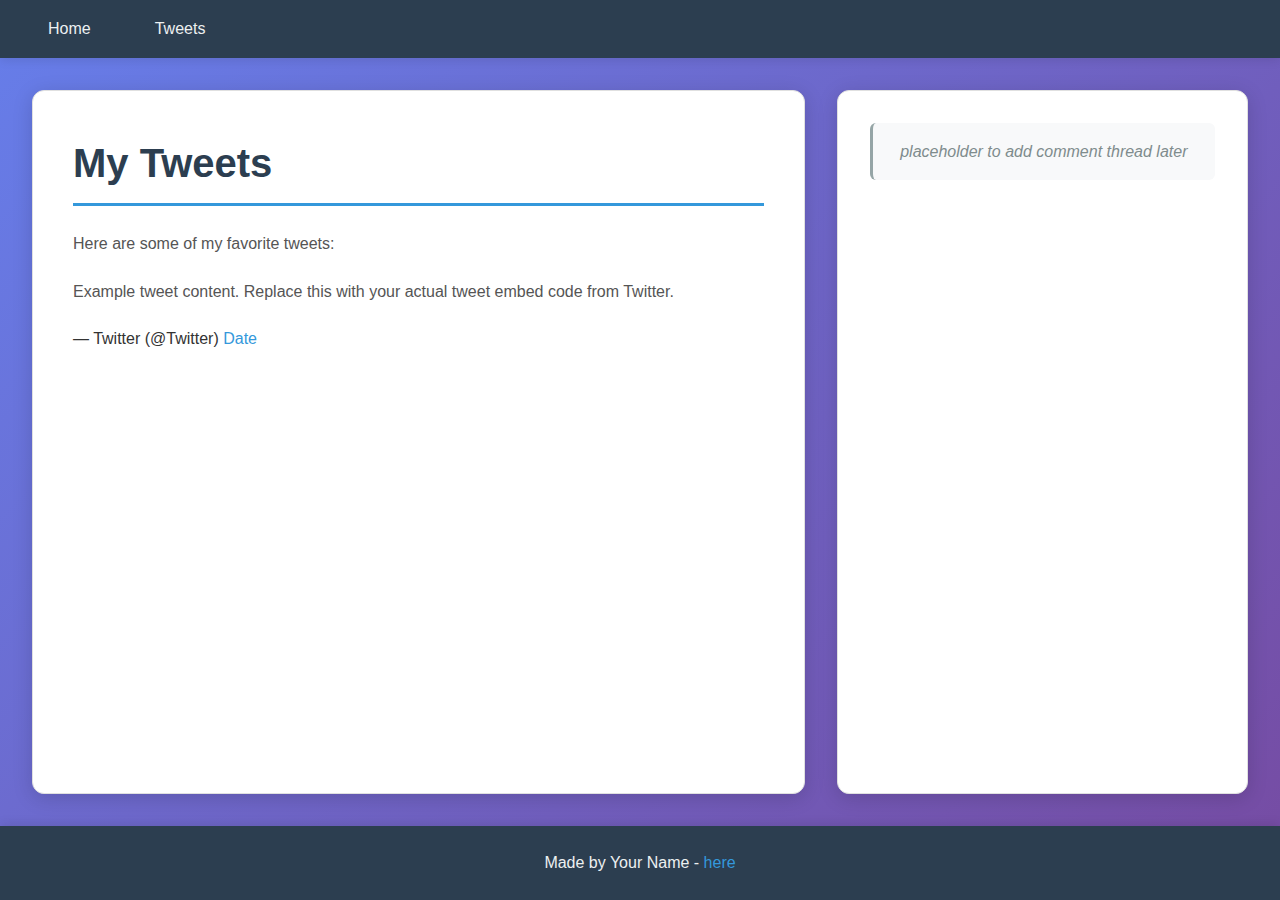
<file: css_basic/tweets.html>
<!DOCTYPE html>
<html lang="en">
<head>
    <meta charset="UTF-8">
    <title>My Tweets - My First Portfolio</title>
    <link href="base.css" rel="stylesheet">
    <link href="styles.css" rel="stylesheet">
</head>
<body>
    <header>
        <ul>
            <li><a href="index.html">Home</a></li>
            <li><a href="tweets.html">Tweets</a></li>
        </ul>
    </header>
    <main>
        <article>
            <h1>My Tweets</h1>
            
            <p>Here are some of my favorite tweets:</p>
            
            <blockquote class="twitter-tweet"><p lang="en" dir="ltr">Example tweet content. Replace this with your actual tweet embed code from Twitter.</p>&mdash; Twitter (@Twitter) <a href="https://twitter.com/Twitter/status/1234567890">Date</a></blockquote>
            <script async src="https://platform.twitter.com/widgets.js" charset="utf-8"></script>
        </article>
        <aside>
            <p>placeholder to add comment thread later</p>
        </aside>
    </main>
    <footer>
        <p>Made by Your Name - <a href="https://www.example.com" target="_blank">here</a></p>
    </footer>
</body>
</html>
</file>
<file: css_basic/styles.css>
/* Flexbox layout styles */

/* Body contains header, main, and footer in a column */
body {
    display: flex;
    flex-direction: column;
    background: linear-gradient(135deg, #667eea 0%, #764ba2 100%);
    min-height: 100vh;
}

/* Header styling */
header {
    background-color: #2c3e50;
    padding: 1rem 2rem;
    box-shadow: 0 2px 10px rgba(0, 0, 0, 0.1);
}

header ul {
    display: flex;
    list-style: none;
    margin: 0;
    padding: 0;
    align-items: center;
    gap: 2rem;
}

header ul li {
    margin: 0;
}

header ul li a {
    color: #ecf0f1;
    text-decoration: none;
    font-weight: 500;
    transition: color 0.3s ease;
    padding: 0.5rem 1rem;
    border-radius: 4px;
}

header ul li a:hover {
    color: #3498db;
    background-color: rgba(255, 255, 255, 0.1);
}

/* Logo styling */
.logo {
    font-size: 2rem;
    color: #f39c12;
    margin-right: 1rem;
    text-shadow: 2px 2px 4px rgba(0, 0, 0, 0.3);
}

/* Main contains article and aside in a row */
main {
    display: flex;
    flex-direction: row;
    flex: auto;
    padding: 2rem;
    gap: 2rem;
}

/* Article takes 2/3 of the width */
article {
    flex: 2;
    overflow-y: auto;
    background-color: #ffffff;
    padding: 2.5rem;
    border-radius: 12px;
    box-shadow: 0 4px 20px rgba(0, 0, 0, 0.15);
    border: 1px solid #e0e0e0;
}

/* Article content styling */
article h1 {
    color: #2c3e50;
    font-size: 2.5rem;
    margin-bottom: 1.5rem;
    border-bottom: 3px solid #3498db;
    padding-bottom: 0.5rem;
}

article h2 {
    color: #34495e;
    font-size: 1.8rem;
    margin-top: 2rem;
    margin-bottom: 1rem;
    padding-left: 0.5rem;
    border-left: 4px solid #3498db;
}

article h3 {
    color: #555;
    font-size: 1.4rem;
    margin-top: 1.5rem;
    margin-bottom: 0.8rem;
}

article p {
    color: #555;
    line-height: 1.8;
    margin-bottom: 1.2rem;
    text-align: justify;
}

article a {
    color: #3498db;
    text-decoration: none;
    border-bottom: 1px solid transparent;
    transition: all 0.3s ease;
}

article a:hover {
    color: #2980b9;
    border-bottom-color: #2980b9;
}

article img {
    border-radius: 8px;
    box-shadow: 0 4px 12px rgba(0, 0, 0, 0.2);
    margin: 1.5rem 0;
    transition: transform 0.3s ease;
}

article img:hover {
    transform: scale(1.02);
}

article table {
    margin-top: 2rem;
    border-radius: 8px;
    overflow: hidden;
    box-shadow: 0 2px 8px rgba(0, 0, 0, 0.1);
}

article table thead {
    background: linear-gradient(135deg, #667eea 0%, #764ba2 100%);
}

article table th {
    color: #ffffff;
    font-weight: 600;
    padding: 1rem;
    text-align: left;
    background-color: transparent;
}

article table td {
    padding: 0.8rem 1rem;
    border-bottom: 1px solid #e0e0e0;
}

article table tbody tr {
    transition: background-color 0.2s ease;
}

article table tbody tr:hover {
    background-color: #f8f9fa;
}

article table tbody tr:last-child td {
    border-bottom: none;
}

/* Aside takes 1/3 of the width */
aside {
    flex: 1;
    overflow-y: auto;
    background-color: #ffffff;
    padding: 2rem;
    border-radius: 12px;
    box-shadow: 0 4px 20px rgba(0, 0, 0, 0.15);
    border: 1px solid #e0e0e0;
}

aside p {
    color: #7f8c8d;
    font-style: italic;
    text-align: center;
    padding: 1rem;
    background-color: #f8f9fa;
    border-radius: 6px;
    border-left: 3px solid #95a5a6;
}

/* Footer styling */
footer {
    background-color: #2c3e50;
    color: #ecf0f1;
    padding: 1.5rem 2rem;
    text-align: center;
    margin-top: auto;
    box-shadow: 0 -2px 10px rgba(0, 0, 0, 0.1);
}

footer p {
    margin: 0;
    color: #ecf0f1;
}

footer a {
    color: #3498db;
    text-decoration: none;
    transition: color 0.3s ease;
}

footer a:hover {
    color: #5dade2;
    text-decoration: underline;
}

/* Responsive design for mobile devices */
@media screen and (max-width: 768px) {
    /* Stack article and aside vertically on small screens */
    main {
        flex-direction: column;
        padding: 1rem;
        gap: 1rem;
    }

    article, aside {
        padding: 1.5rem;
    }

    article h1 {
        font-size: 2rem;
    }

    article h2 {
        font-size: 1.5rem;
    }

    header ul {
        flex-wrap: wrap;
        gap: 1rem;
    }

    .logo {
        font-size: 1.5rem;
    }
}
</file>
<file: css_basic/base.css>
/* Base styles for the portfolio website */

/* Reset default margins and padding */
* {
    margin: 0;
    padding: 0;
    box-sizing: border-box;
}

/* Set base font and line height */
body {
    font-family: Arial, sans-serif;
    line-height: 1.6;
    color: #333;
}

/* Headings */
h1, h2, h3, h4, h5, h6 {
    margin-bottom: 1rem;
    font-weight: bold;
}

/* Paragraphs */
p {
    margin-bottom: 1rem;
}

/* Links */
a {
    color: #0066cc;
    text-decoration: none;
}

a:hover {
    text-decoration: underline;
}

/* Lists */
ul, ol {
    margin-left: 2rem;
    margin-bottom: 1rem;
}

/* Images */
img {
    max-width: 100%;
    height: auto;
}

/* Tables */
table {
    width: 100%;
    border-collapse: collapse;
    margin-bottom: 1rem;
}

th, td {
    padding: 0.5rem;
    border: 1px solid #ddd;
    text-align: left;
}

th {
    background-color: #f2f2f2;
    font-weight: bold;
}
</file>
